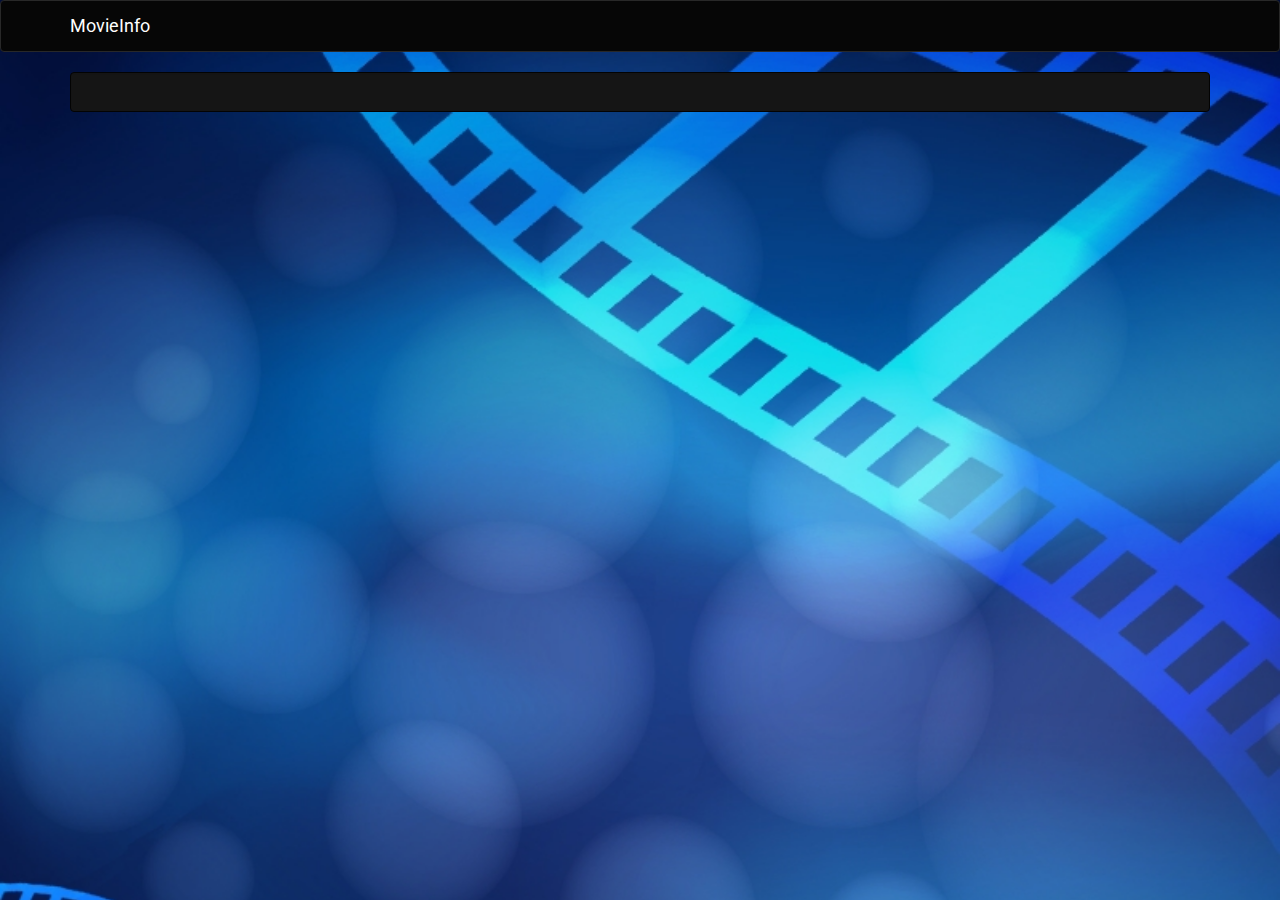
<file: movie.html>
<!DOCTYPE html>
<html lang="en">
  <head>
    <meta charset="utf-8">
    <meta http-equiv="X-UA-Compatible" content="IE=edge">
    <meta name="viewport" content="width=device-width, initial-scale=1">
    <title>Movie Info</title>
    <!-- Bootstrap core CSS -->
    <link href="css/bootstrap.min.css" rel="stylesheet">
    <link href="css/style.css" rel="stylesheet">
  </head>

  <body>
    <nav class="navbar navbar-default">
      <div class="container">
        <div class="navbar-header">
          <a class="navbar-brand" href="index.html">MovieInfo</a>
        </div>
      </div>
    </nav>



    <div class="container">
      <div id="movie" class="well"></div>
    </div>


    <!-- IE10 viewport hack for Surface/desktop Windows 8 bug -->
    <script src="js/jquery-3.2.1.min.js"></script>
    <script src="js/bootstrap.min.js"></script>
    <script src="js/axios.min.js"></script>
    <script type="text/javascript" src="js/main.js"></script>
    <script type="text/javascript">
      getMovie();
    </script>
  </body>
</html>
</file>
<file: css/style.css>
#movies img, #movie img{
  width: 100%;
  position: relative;
  
  
}

@media(min-width:960px){
  #movies .col-md-3 .well{
    height: 390px;
  }

  #movies .col-md-3 img{
    height: 240px;
    padding: 20px 20px;
    color: #2a9fd6;
    margin: auto;
    
   
  }
}
body {
  margin: 0;
  background-image: url(./images/blue\ movie.jpg);
  background-size: cover;
  background-repeat: no-repeat;
}


 #searchButton{
   color: black;
   background:#2a9fd6;
   border-color: black;
  
 }
 .btn {
  display: inline-block;
  font-weight: 400;
  color: white;
  text-align: center;
  vertical-align: middle;
  -webkit-user-select: none;
  -moz-user-select: none;
  -ms-user-select: none;
  user-select: none;
  background-color: #2a9fd6;
  border: 1px solid #2a9fd6;
  padding: .375rem 1rem;
  font-size: .875rem;
  line-height: 1.5;
  border-radius: .25rem;
  transition: color .15s ease-in-out,background-color .15s ease-in-out,border-color .15s ease-in-out,box-shadow .15s ease-in-out;
}
 .navbar.bg-light {
  background-color: #2a9fd6!important;
  width: 48%;
  height: 46%;
  right: -27%;
 
 
  
}
.text-center {
  text-align: center!important;
  font-size: 2rem;
}
.list-group-item {
  position: relative;
  display: block;
  padding: .75rem 1.25rem;
  background-color:#2a9fd6;
  border: 1px solid #2a9fd6;
}
a {
  color: white;
  text-decoration: none;
  background-color: transparent;
  
}
</file>
